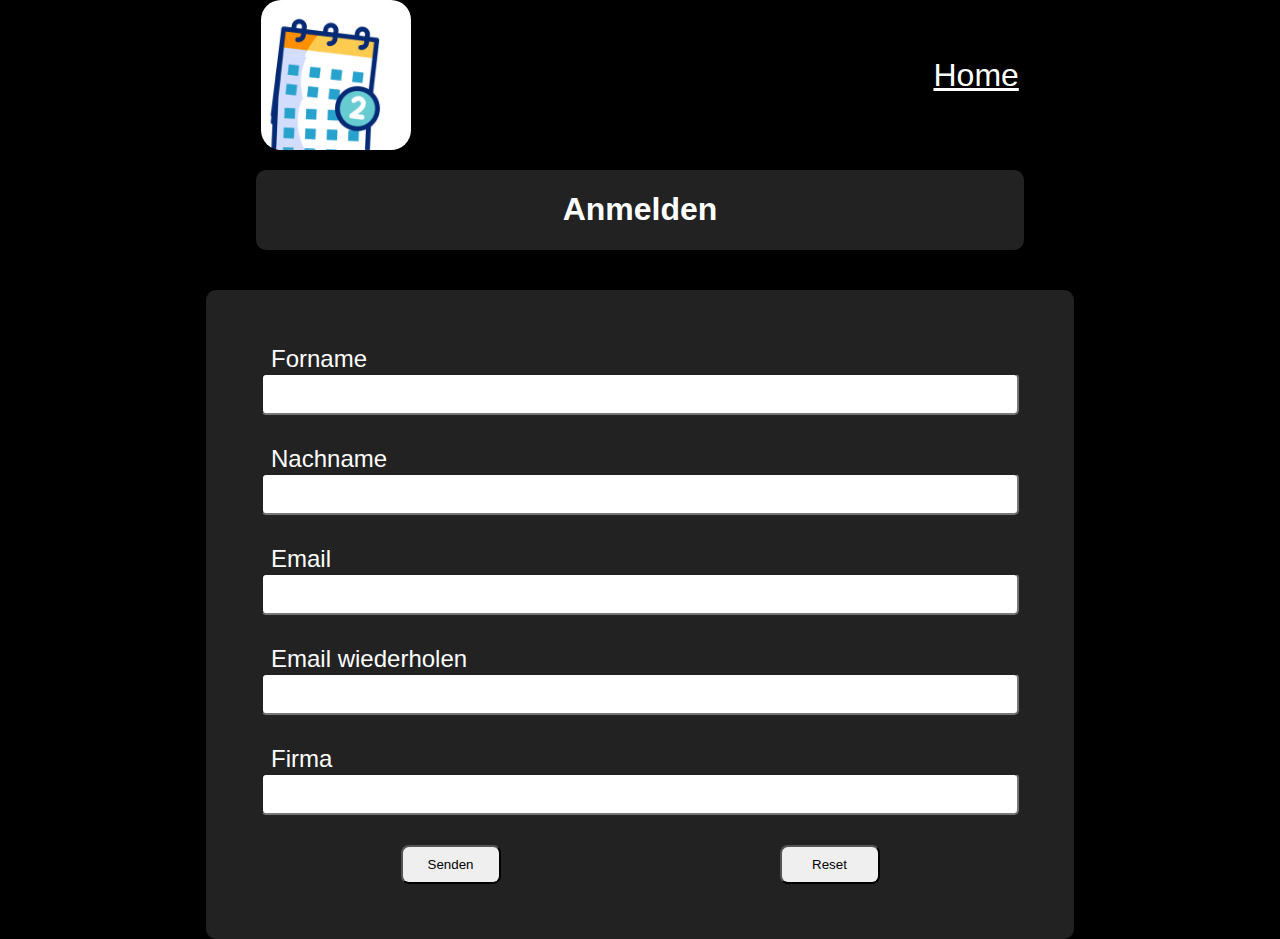
<file: views/formular.html>
<!DOCTYPE html>
<html lang="de">
<head>
    <meta charset="UTF-8">
    <meta name="viewport" content="width=device-width, initial-scale=1.0">
    <link rel="stylesheet" href="../style/style.css">
    <link rel="icon" href="../favicon.png" type="image/x-icon">
    <title>Forum Wartegg - Führung in der Bildung</title>
</head>
<body>
    <div class="calendar-container">
        <img src="../assets/images/calendario.gif" alt="Kalender" class="calendar">
        <a href="../index.html">Home</a>
    </div>
    <div class="text-field-title">
        <h1 class="anmeldung">Anmelden</h1>
    </div>
    <div class="text-field-form">
        <form action="./formular.html" method="get" id="formular">
            <label for="forname">Forname</label>
            <input type="text" id="forname" name="forname">
            <label for="nachname">Nachname</label>
            <input type="text" id="nachname" name="nachname">
            <label for="email">Email</label>
            <input type="text" id="email" name="email">
            <label for="rep_email">Email wiederholen</label>
            <input type="text" id="rep_email" name="rep_email">
            <label for="firma">Firma</label>
            <input type="text" id="firma" name="firma">
            <div id="btn_form">
                <button type="submit" id="btn_senden">Senden</button>
                <button type="reset" id="btn_reset">Reset</button>
            </div>
        </form>
    </div>    
</body>
</html>
</file>
<file: style/style.css>
body {
            margin: 0;
            font-family: Arial, sans-serif;
            background-color: #000;
            color: #fff;
            text-align: center;
            display: flex;
            flex-direction: column;
            justify-content: center;
            align-items: center;
        }

        .calendar-container {
            width: 100%;
        }
        .calendar-container img{
            border-radius: 20px;
        }

        .calendar {
            width: 150px;
            height: 150px;
        }

        .quote {
            width: 70%;
            font-size: 24px;
            line-height: 1.5;
            margin-top: 20px;
        }

        .quote p {
            display: block;
            margin-top: 10px;
            font-size: 18px;
            color: #ccc;
        }

        .countdown {
            margin-top: 20px;
            font-size: 20px;
            color: #ff0000;
        }
        .circles{
            
            width: 30%;
        }
        .circles img{
            width: 100%;
            margin: auto;
            text-align: center;
        }

        /* Venn Diagram Styles */
        .venn-container {
            position: relative;
            width: 500px;
            height: 500px;
            margin-top: 40px;
        }

        .circle {
            position: absolute;
            width: 300px;
            height: 300px;
            border-radius: 50%;
            opacity: 0.8;
        }

        .circle1 {
            background-color: #f39c12;
            top: 0;
            left: 100px;
        }

        .circle2 {
            background-color: #e74c3c;
            top: 100px;
            left: 0;
        }

        .circle3 {
            background-color: #3498db;
            top: 100px;
            right: 0;
        }

        .text {
            position: absolute;
            font-size: 20px;
            font-weight: bold;
            text-align: center;
            width: 100%;
        }

        .text-innovate {
            top: 20px;
            left: 50%;
            transform: translateX(-50%);
        }

        .text-implement {
            top: 280px;
            left: 50px;
        }

        .text-connect {
            top: 280px;
            right: 50px;
        }

        .center-text {
            position: absolute;
            top: 40%;
            left: 50%;
            transform: translate(-50%, -50%);
            background-color: #f9f9f9;
            color: #000;
            border-radius: 50%;
            padding: 20px;
            box-shadow: 0px 0px 10px rgba(0, 0, 0, 0.2);
            font-size: 22px;
            font-weight: bold;
        }

        /* Textfelder für Innovieren, Connecten und Umsetzen */
        .text-fields {
            margin-top: 40px;
            width: 60%;
        }

        .text-field {
            background-color: #222;
            padding: 20px;
            margin: 10px 0;
            border-radius: 10px;
            color: #fff;
            font-size: 18px;
            text-align: left;
        }
        .image-box {
            position: relative;
            width: 100%;
            height: auto;
            max-width: 600px;
            overflow: hidden;
          }
        
          .slides {
            display: flex;
            transition: transform 0.5s ease-in-out;
            
          }

        .slide {
            width: 100%;
            flex-shrink: 0;
          }
        
          /* Estilos para los botones de navegación */
          .prev, .next {
            position: absolute;
            top: 50%;
            transform: translateY(-50%);
            background-color: rgba(0, 0, 0, 0.5);
            color: white;
            border: none;
            padding: 10px;
            cursor: pointer;
            font-size: 18px;
          }
        
          .prev {
            left: 10px;
          }
        
          .next {
            right: 10px;
          }
          
          

        /* Video Container */
        .video-container {
            margin-top: 40px;
            width: 80%;
            background-color: #333;
            border-radius: 10px;
            padding: 20px;
            display: flex;
            justify-content: center;
            align-items: center;
        }

        .video-container video {
            width: 100%;
            height: auto;
            border-radius: 10px;
        }

        /* Button Styles */
        .button-container {
            margin-top: 40px;
        }

        .switch-button {
            background-color: #f39c12;
            color: #fff;
            border: none;
            padding: 10px 20px;
            margin: 0 10px;
            cursor: pointer;
            font-size: 18px;
            border-radius: 5px;
        }

        .switch-button.active {
            background-color: #e74c3c;
        }

        /* Content Box for Day 1 and Day 2 */
        .content-box {
            margin-top: 20px;
            background-color: #222;
            padding: 20px;
            border-radius: 10px;
            width: 80%;
            display:none;
            color: #fff;
            text-align: left;
            font-size: 18px;
        }

        .content-box.active {
            display: block;
        }
        footer{
            width: 100%;
            height: 200px;
            background-color: #222;
            padding-top: 100px;
            margin-top: 50px;
        }
        
        /*FORMULAR*/
        .calendar-container{
            display: flex;
            justify-content: space-around;
            align-items: center;
        }
        .calendar-container a{
            color: white;
            font-size: 2em;
        }
        .text-field-title{
            width: 60%;
            background-color: #222;
            border-radius: 10px;
            margin-bottom: 20px;
            margin-top: 20px;
        }

        .text-field-form{
            width: 60%;
            background-color: #222;
            border-radius: 10px;
            margin-top: 20px;
            padding: 50px;
        }
        form{
            display: flex;
            flex-direction: column;
            padding: 5px;            
        }
        form label{
            text-align: left;
            padding-left: 10px;
            font-size: 1.5em;
        }
        form input{
            padding-top: 5px;
            padding-bottom: 5px;
            font-size: 1.5em;
            margin-bottom: 30px;
            border-radius: 5px;
        }
        #btn_form{
            width: 100%;
            display: flex;
            justify-content: space-around;
        }
        #btn_form button{
            width: 100px;
            border-radius: 8px;
            padding: 10px;
        }



        /*RESPONSIVE*/
        @media screen and (max-width:760px){
           .text-fields{
            width: 95%;
           } 
           .circles{
            width: 95%;
           }
           .quote{
            width: 95%;
           }
           .slides{
            width: 95%;
            margin: auto;
           }
           .slides img{
            border-radius: 10px;
           }

           .text-field-form{
            width: 95%;
            padding: 5px;
           }

           form input{
            width: 100%;
           }

        }
</file>
